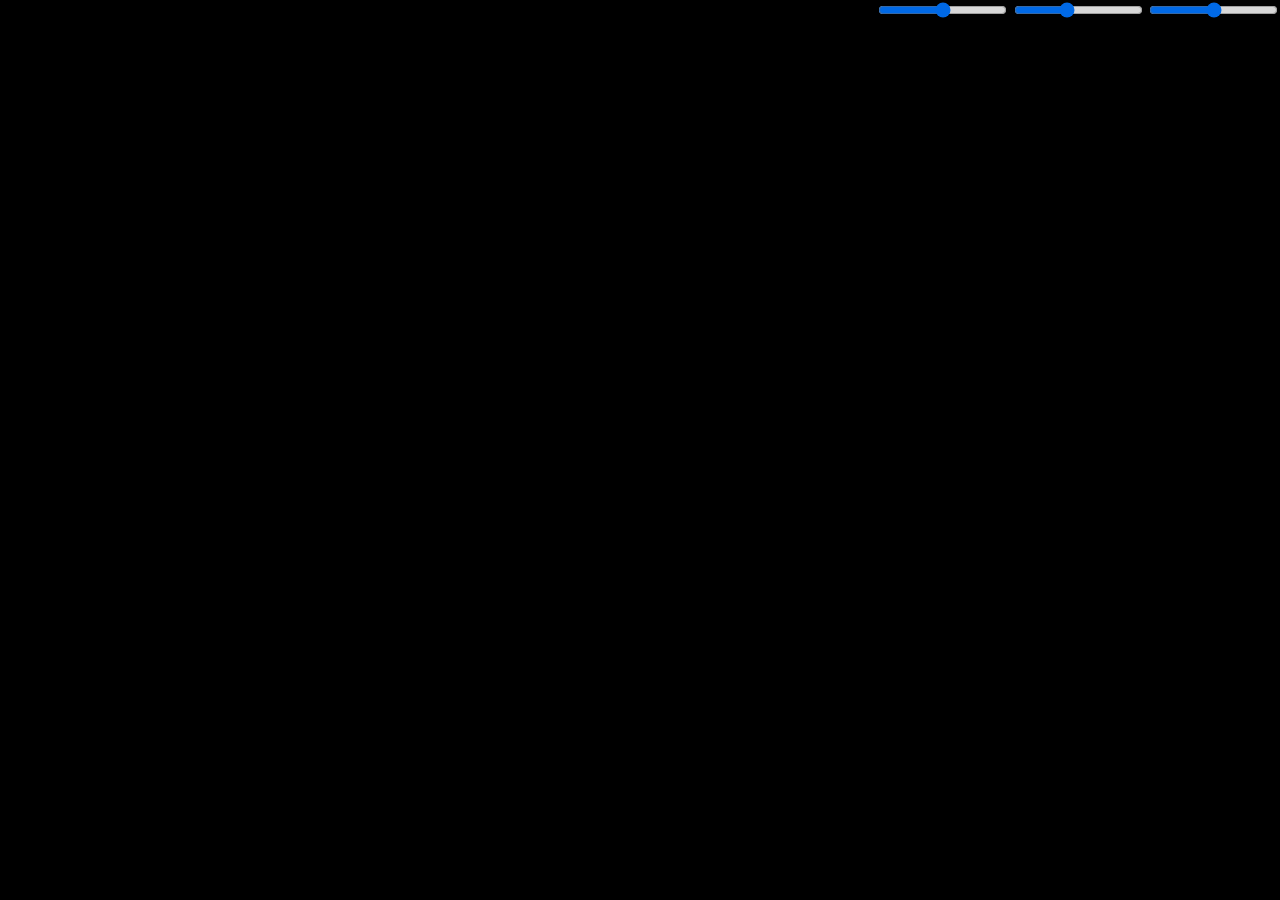
<file: fuzzy/index.html>
<html>

<head>
	<link href="https://maxcdn.bootstrapcdn.com/font-awesome/4.6.1/css/font-awesome.min.css" rel="stylesheet" integrity="sha384-hQpvDQiCJaD2H465dQfA717v7lu5qHWtDbWNPvaTJ0ID5xnPUlVXnKzq7b8YUkbN" crossorigin="anonymous">
	<script   src="https://code.jquery.com/jquery-2.2.3.min.js"   integrity="sha256-a23g1Nt4dtEYOj7bR+vTu7+T8VP13humZFBJNIYoEJo="   crossorigin="anonymous"></script>

	<script src="../webpd.js"></script>
	<script src="../utils.js"></script>
	<script src="../canvas-display.js"></script>

<body style="background-color: 0; margin: 0; padding: 0; font-family: Verdana; font-size: 10px">

<canvas id="canvas" width="100" height="100" draggable="false"></canvas>

<div style="position: fixed; top: 0; right: 0; opacity: 0.9; background-color: 0; color: #fff">
	<input id="slider1" type="range" min="0" max="100" value="50">
	<input id="x1" type="range" min="0" max="10" value="4">
	<input id="x2" type="range" min="0" max="10" value="5">
</div>

<script>

var canvas = document.getElementById("canvas")
var ctx = canvas.getContext("2d");
var display = new CanvasDisplay(canvas)
display.onDraw = drawStuff

var value1 = 0.5
var x1 = 1/3
var x2 = 2/3

$('#slider1').on('change', function () {
	value1 = this.value / 100
	animFrame(mainloop)
});
$('#x1').on('change', function () {
	x1 = this.value / 10
	animFrame(mainloop)
});
$('#x2').on('change', function () {
	x2 = this.value / 10
	animFrame(mainloop)
});

$(function() {
	display.reset()
});

function drawStuff(){
	drawGame()
}

function updateGame(){}

function f1(x)
{
	if(x1 == x2) return x < x1 ? 0 : 1
	return Math.max(Math.min(1, (x-x1)/(x2-x1)), 0)
}

function drawGame(){
	display.clear("rgb(0,0,0)")

	ctx.setTransform(1,0,0,-1,0,canvas.height);
	

	ctx.fillStyle = f1(value1) < 0.5 ? "orange" : "rgb(60,255,60)";
	ctx.strokeStyle = "red";
	ctx.lineWidth = 1;

	// ctx.fillRect(0,0,100,100)

	h = 200

	ctx.beginPath()
	ctx.moveTo(0, h);
	ctx.lineTo(300 * x1, h);
	ctx.lineTo(300 * x2, h+100);
	ctx.lineTo(300, h+100);
	ctx.lineTo(300, h-10);
	ctx.lineTo(0, h-10);
	ctx.fill()
	ctx.stroke()

	ctx.setLineDash([2,2]);
	ctx.beginPath()
	ctx.moveTo(0, h+ 50);
	ctx.lineTo(300, h + 50);
	ctx.stroke()
	ctx.setLineDash([]);

	ctx.fillStyle = "red"
	ctx.beginPath()
	ctx.arc(value1 * 300, h+f1(value1) * 100, 10,0,2*Math.PI)
	ctx.fill()
}

var animFrame = window.requestAnimationFrame ||
            window.webkitRequestAnimationFrame ||
            window.mozRequestAnimationFrame    ||
            window.oRequestAnimationFrame      ||
            window.msRequestAnimationFrame     ||
            null ;

var mainloop = function() {
    updateGame();
    drawGame();
};
window.requestAnimationFrame( mainloop );


</script>

</body>


</html>
</file>
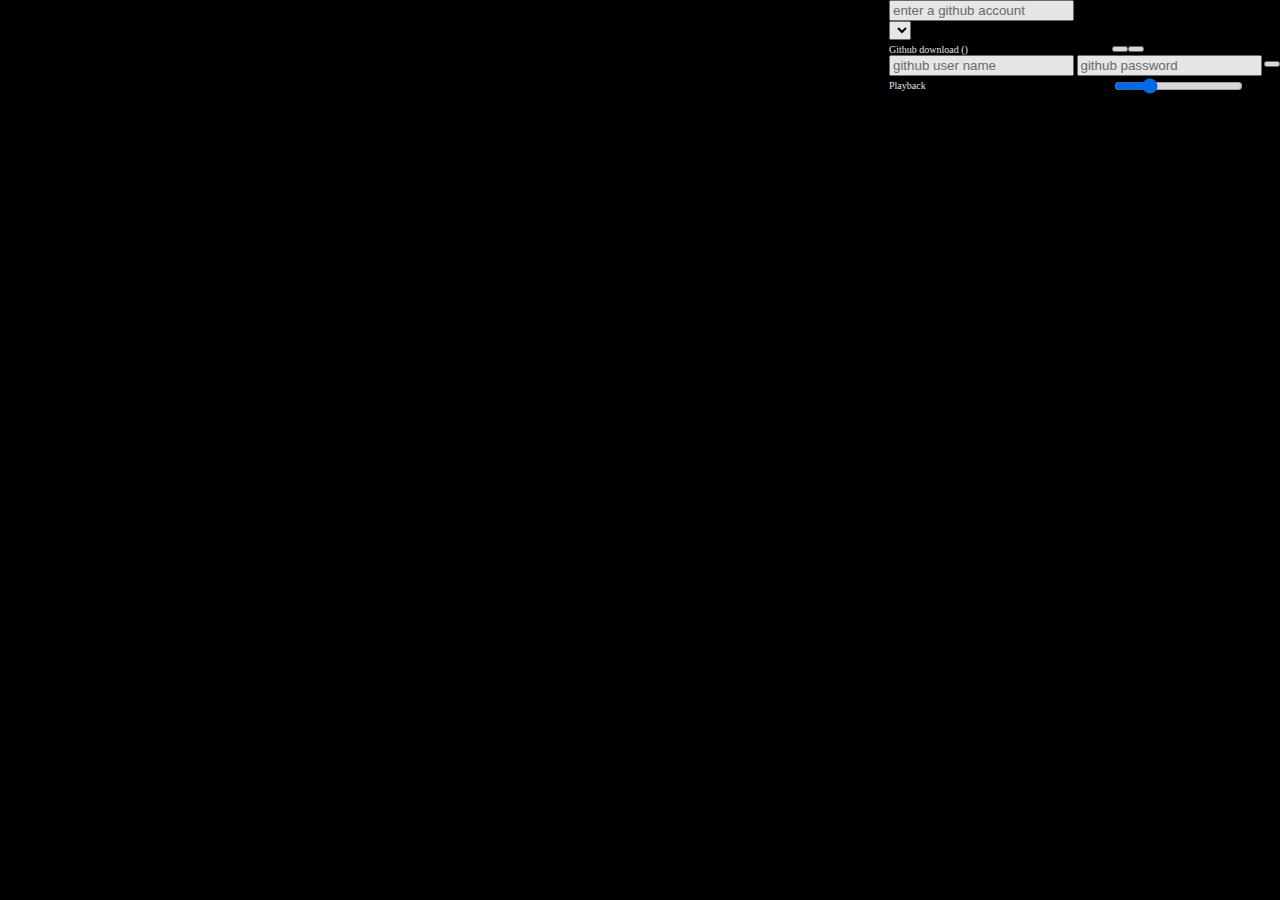
<file: github/index.html>
<html>

<head>
	<link href="https://maxcdn.bootstrapcdn.com/font-awesome/4.6.1/css/font-awesome.min.css" rel="stylesheet" integrity="sha384-hQpvDQiCJaD2H465dQfA717v7lu5qHWtDbWNPvaTJ0ID5xnPUlVXnKzq7b8YUkbN" crossorigin="anonymous">
	<script   src="https://code.jquery.com/jquery-2.2.3.min.js"   integrity="sha256-a23g1Nt4dtEYOj7bR+vTu7+T8VP13humZFBJNIYoEJo="   crossorigin="anonymous"></script>

	<script src="../webpd.js"></script>
	<script src="../utils.js"></script>
	<script src="../github.js"></script>

	<style>
	.field{
		vertical-align: top;
	}
	.field label{
		vertical-align: top;
		display:inline-block; 
		width:220px;
		padding-top: 4px;
	}
	.field input{
		vertical-align: top;
		display:inline-block;
	}
	#panelDetails{
		padding: 15px;
	}
	#panelDetails div.field{
		padding-top: 5px;
		padding-bottom: 5px;
		border-bottom: 1px solid #777;
	}
	.subfield{
		margin-left: 245px;
	}
	</style>
</head>

<body style="background-color: 0; margin: 0; padding: 0; font-family: Verdana; font-size: 10px">

<canvas id="canvas" width="1000" height="500" draggable="false"></canvas>

<div style="position: fixed; top: 0; right: 0; opacity: 0.9; background-color: 0; color: #fff">
	<div class="field">
		<i class="fa fa-github fa-2x"></i>
		<i class="fa fa-user fa-2x"></i>
		<input id="ghAccount" type="text" placeholder="enter a github account">
		<br/>
		<i class="fa fa-github fa-2x"></i>
		<i class="fa fa-git-square fa-2x"></i>
		<select id="optRepo" placeholder="select a repository"></select>
	</div>
	<div class="field">
		<i class="fa fa-github fa-2x"></i>
		<i class="fa fa-cloud-download fa-2x"></i>
		<label>Github download (<span id="ghStats"></span>)</label>
		<button id="playPauseButton" class="fa fa-pause-circle fa-2x">
		<button id="replayButton" class="fa fa-pause-circle fa-2x">
	</div>
	<div class="field">
		<i class="fa fa-github fa-2x"></i>
		<i class="fa fa-lock fa-2x"></i>
		<input id="ghUser" type="text" placeholder="github user name">
		<input id="ghPass" type="password" placeholder="github password">
		<button id="ghConnect" class="fa fa-sign-in fa-2x">
	</div>
	<div class="field">
		<i class="fa fa-clock-o fa-2x"></i>
		<label>Playback</label>
		<input id="speedSlider" type="range" min="1" max="1000" value="250">
	</div>
</div>

<script>

// TODO perf issue (memory) : keep only what we really need !

var canvas = document.getElementById("canvas")
var ctx = canvas.getContext("2d");

var gh = new Github()
gh.onStats(function()
{
	var text = (gh.rateLimit.counter||"?") + ":" + (gh.rateLimit.remaining||"?") + "/" + (gh.rateLimit.limit||"?") + "|" +
		 	   (gh.searchRateLimit.counter||"?") + ":" + (gh.searchRateLimit.remaining||"?") + "/" + (gh.searchRateLimit.limit||"?")
	$('#ghStats').text(text)
})

var speed = 0.25

var downloading = true

$(function() {
	$.get('patch.pd', function(patchStr) {
	  patch = Pd.loadPatch(patchStr)
	  Pd.start()
	})
});

$('#ghConnect').on('click', function () {
	gh.username = $('#ghUser')[0].value
	gh.password = $('#ghPass')[0].value
});

$('#speedSlider').on('change', function () {
	speed = this.value / 1000
});

$('#playPauseButton').on('click', function () {
	downloading = !downloading
	$(this).removeClass('fa-play-circle')
	$(this).removeClass('fa-pause-circle')
	$(this).addClass(downloading ? 'fa-pause-circle' : 'fa-play-circle')
	fetchCommits()
	if(!downloading) start() // XXX
});

$('#replayButton').on('click', function () {
	relTime = 0
	for(var i in sequence.tracks)
	{
		sequence.tracks[i].noteIndex = 0
	}
	for(var i = 0 ; i<8 ; i++)
	{
		Pd.send("t" + i, [0, 50])
	}
});

$('#ghAccount').on('change', function () {
	gh.searchUserRepositories(this.value, function(data, meta){
		var options = $("#optRepo");
		options.empty()
		options.append($("<option />").val('').text(''));
		$.each(data.items, function() {
		    options.append($("<option />").val(this.name).text(this.name));
		});	
	})
});

$('#optRepo').on('change', function () {
	direction = null
	// TODO clear viz !
	fetchCommits()
	fetchIssues()
	relTime = 0
	commitsFlow = []
	sequence = {
		tracks: []
	}
	ccount = 0
	commiters = {}
});


commitsFlow = []



var direction = {
}

var downloadTimer = null

var issueTimer = null

var issuesDirection = null

function fetchIssues()
{
	window.clearTimeout(issueTimer)
	issueTimer = null
	if(downloading)
	{
		downloadCount += 1
		if(issuesDirection == null)
		{
			gh.searchRepositoryIssues($('#ghAccount')[0].value, $('#optRepo')[0].value, receiveIssues)
		}
		else
		{
			if(!gh.get(issuesDirection.next, receiveIssues))
			{
				// start()
			}
		}
	}
}

var allIssues = []

function receiveIssues(issues, meta)
{
	for(var i in issues.items)
	{
		issue = issues.items[i]
		crDate = issue.created_at ? new Date(issue.created_at) : null
		clDate = issue.closed_at ? new Date(issue.closed_at) : null
		allIssues.push({created_at: crDate, closed_at: clDate})
	}

	issuesDirection = meta

	if(issuesDirection.next)
	{
		if(issueTimer == null)
		{
			issueTimer = window.setTimeout(fetchIssues, 10)
		}
	}
}

function fetchCommits()
{
	window.clearTimeout(downloadTimer)
	downloadTimer = null
	if(downloading)
	{
		downloadCount += 1
		if(direction == null)
		{
			gh.repositories.commits($('#ghAccount')[0].value, $('#optRepo')[0].value, {}, receiveCommits)
		}
		else
		{
			if(!gh.get(direction.next, receiveCommits))
			{
				start()
			}
		}
	}
}

var sequence = {
	tracks: []
}

var ccount = 0
var commiters = {}


var downloadCount = 0
function receiveCommits(commits, meta)
{
	direction = meta

	for(var i in commits)
	{
		commit = commits[i]		
		c = {  
			id: commit.commit.author.name,  
			date: new Date(commit.commit.author.date)
		}
		commitsFlow.push(c)
	}
  	
	if(direction.next)
	{
		if(downloadTimer == null)
		{
			downloadTimer = window.setTimeout(fetchCommits, 10)
		}
	}
	else
	{
		start()
	}

}

function start()
{
	for(var i in commitsFlow)
	{
		c = commitsFlow[commitsFlow.length - 1 - i]

		var a = 0
		if(commiters[c.id])
		{
			a = commiters[c.id]
			track = sequence.tracks[a]
			lastNote = track.notes[track.notes.length-1]
			lastCommit = lastNote.commits[lastNote.commits.length-1]
			difInDays = Math.abs((c.date - lastCommit.date) / (1000 * 60 * 60 * 24))
			if(difInDays < 3)
			{
				lastNote.commits.push(c)
			}
			else
			{
				track.notes.push({commits: [c]})
			}
			track.commitCount++
		}
		else if(ccount < 8 * 24)
		{
			a = commiters[c.id] = ccount++
			sequence.tracks.push({notes: [{commitCount: 1, commits: [c]}]})
		}
	}

	// sequence.tracks.sort(function(a,b){b.commitCount-a.commitCount})

	// while(sequence.tracks.length > 8)
	// {
	// 	sequence.tracks.pop
	// }

}

// TODO group commiters when there is too many :
// with 8 voices : keep 6 for big commiters and dispatch others on 2 remaining voices (birds)


var mainloop = function() {
    drawGame();
};
window.requestAnimationFrame( mainloop );

var relTime = 0

var ptime = new Date()

function drawGame()
{
	var ctime = new Date()
	var dtime = ctime - ptime
	ptime = ctime

	relTime += dtime * speed / 100
	pos = relTime
	// relTime += speed


	var ratio = 0.003

	ctx.fillStyle = "rgb(0,0,0)";
	ctx.setTransform(1,0,0,1,0,0);
	ctx.fillRect(0, 0, canvas.width, canvas.height);

	ctx.fillStyle = "orange";
	ctx.strokeStyle = "orange";
	ctx.lineWidth = 1;

	var h = canvas.height * 0.9
	var w = canvas.width

	var pixPerDay = 5
	var dayPerSec = 1

	var cur = pos * dayPerSec * pixPerDay

	ctx.beginPath()
	ctx.moveTo(cur, 0);
	ctx.lineTo(cur, h);
	ctx.stroke()

	var timeBase = commitsFlow.length > 0 ? commitsFlow[commitsFlow.length - 1].date : null

	for(var trackIndex in sequence.tracks)
	{
		var track = sequence.tracks[trackIndex]

		for(var noteIndex in track.notes)
		{
			var note = track.notes[noteIndex]
			var timeStart = note.commits[0].date
			var timeEnd = note.commits[note.commits.length - 1].date

			x = pixPerDay * (timeStart - timeBase) / (1000 * 60 * 60 * 24)
			w = Math.max(1, pixPerDay * (timeEnd - timeStart) / (1000 * 60 * 60 * 24))
			y = trackIndex * 12
			h = 10

			// TODO review these switches ...
			if(noteIndex + 1 == track.noteIndex)
			{
				if(pos < ((note.commits[note.commits.length - 1].date - timeBase) / (1000 * 60 * 60 * 24)) / dayPerSec)
				{
					ctx.fillStyle = "rgb(0,255,0)"
				}
				else
				{
					ctx.fillStyle = "rgb(255,255,0)"
				}
			}
			else if(noteIndex == track.noteIndex)
			{
				ctx.fillStyle = "rgb(0,0,255)"
			}
			else
			{
				ctx.fillStyle = "rgb(255,0,0)"
			}

			ctx.fillRect(x, y, w, h)

		}
	}

	ctx.fillStyle = "rgba(127,127,127,0.1)"

	for(var i in allIssues)
	{
		var issue = allIssues[i]


		var ih = canvas.height - 100

		var timeStart = issue.created_at
		var timeEnd = issue.closed_at

		x = pixPerDay * (timeStart - timeBase) / (1000 * 60 * 60 * 24)
		w = timeEnd ? Math.max(1, pixPerDay * (timeEnd - timeStart) / (1000 * 60 * 60 * 24)) : x + 2
		y = ih
		h = 30

		ctx.fillRect(x, y, w, h)
	}


	for(var trackIndex in sequence.tracks)
	{
		trackIndex = parseInt(trackIndex)
		var audioTrack = trackIndex % 8
		var track = sequence.tracks[trackIndex]
		if(track.noteIndex === undefined)
		{
			track.noteIndex = 0
		}
		if(track.noteOffIndex === undefined)
		{
			track.noteOffIndex = null
		}
		if(track.noteOffIndex != null)
		{
			var noteOff = track.notes[track.noteOffIndex]
			absSec = ((noteOff.commits[noteOff.commits.length - 1].date - timeBase) / (1000 * 60 * 60 * 24)) / dayPerSec
			if(absSec < pos)
			{
				var rate = 1
				if(track.noteIndex < track.notes.length)
				{
					note = track.notes[track.noteIndex]
					rate = ((note.commits[0].date - noteOff.commits[noteOff.commits.length - 1].date) / (1000 * 60 * 60 * 24)) / dayPerSec
					rate /= pixPerDay * speed
				}
				rate *= 0.5
				rate = 0.5 // XXX fixed decay
				// console.log("track " + audioTrack + " note off " + track.noteOffIndex)
				Pd.send("t" + audioTrack, [0, rate * 1000])
				track.noteOffIndex = null
			}
		}
		
		if(track.noteIndex < track.notes.length)
		{
			note = track.notes[track.noteIndex]
			absSec = ((note.commits[0].date - timeBase) / (1000 * 60 * 60 * 24)) / dayPerSec
			if(absSec < pos)
			{
				// TODO play lower some very long notes to avoid saturation ... and maybe a higher attack
				// console.log("track " + audioTrack + " note on " + track.noteIndex)
				track.noteOffIndex = track.noteIndex
				Pd.send("t" + audioTrack, [1, 50])
				track.noteIndex++
			}
		}
	}

	window.requestAnimationFrame( mainloop );
}

</script>

</body>


</html>
</file>
